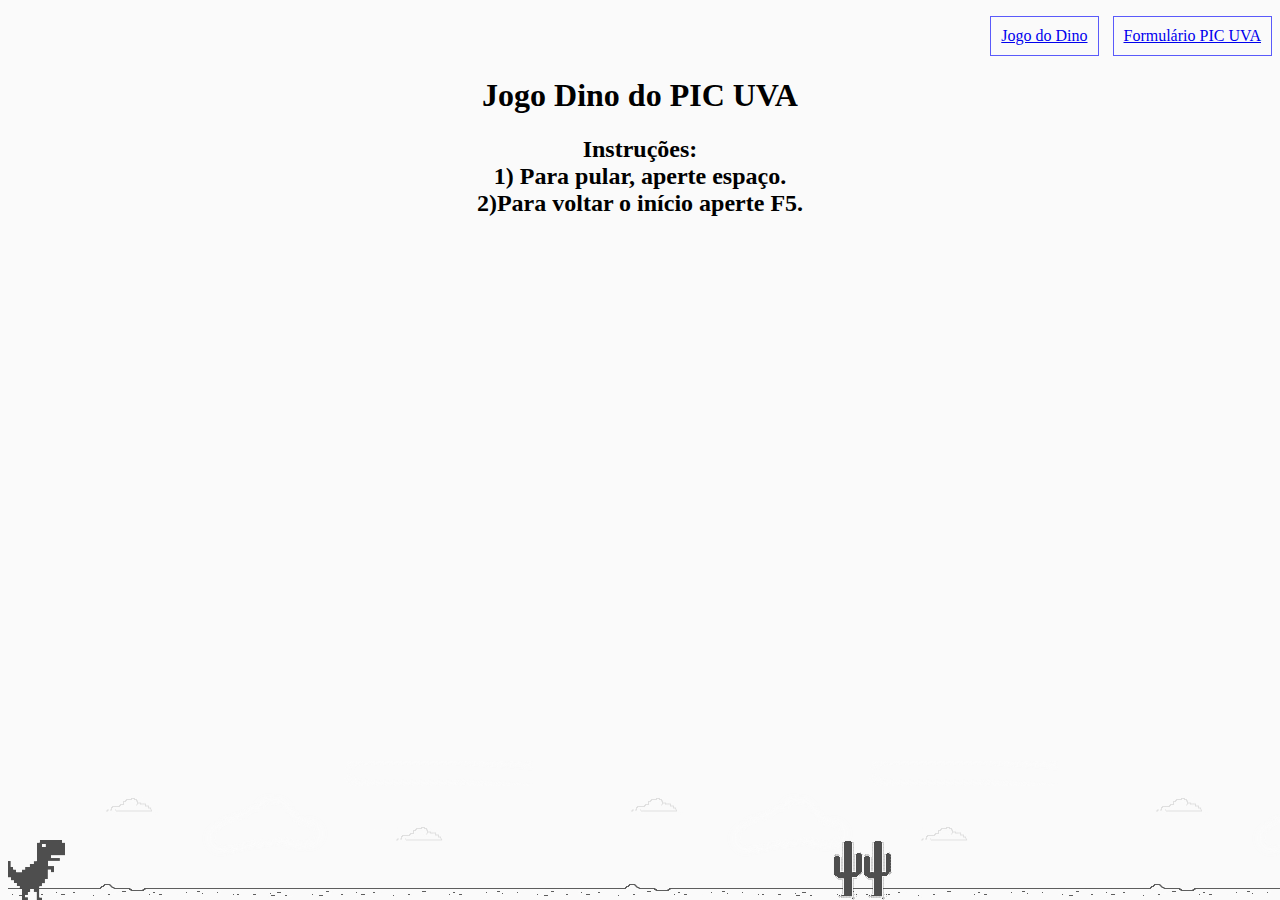
<file: Jogo do dinossauro/index.html>
<!DOCTYPE html>
<html lang="pt-br">
<head>
    <meta charset="UTF-8">
    <meta http-equiv="X-UA-Compatible" content="IE=edge">
    <meta name="viewport" content="width=device-width, initial-scale=1.0">
    <title>Dino Game Pic Uva</title>
    <link rel="stylesheet" href="style.css">
    <link rel="shortcut icon" href="dinoicon.ico" type="image/x-icon">
    <script src="script.js" charset="UTF-8" defer>//esse defer serve pra carregar o script só no fim da página</script>
</head>
<body>
    <header class="importante">
    <nav>
       <ul>
        <li> <a href=index.html>Jogo do Dino</a></li>
        <li> <a href=contato.html>Formulário PIC UVA</a></li>
       </ul> 
    </nav>
</header>
  
    <h1 class="h1"> Jogo Dino do PIC UVA</h1>
    </h1>
    <h2 class="h2"> Instruções: 
        <li>1) Para pular, aperte espaço.</li>
        <li>2)Para voltar o início aperte F5.</li>
    </h2>
    <div class="background"]>
          <div class="dino"></div>
    </div>
</body>
</html>
</file>
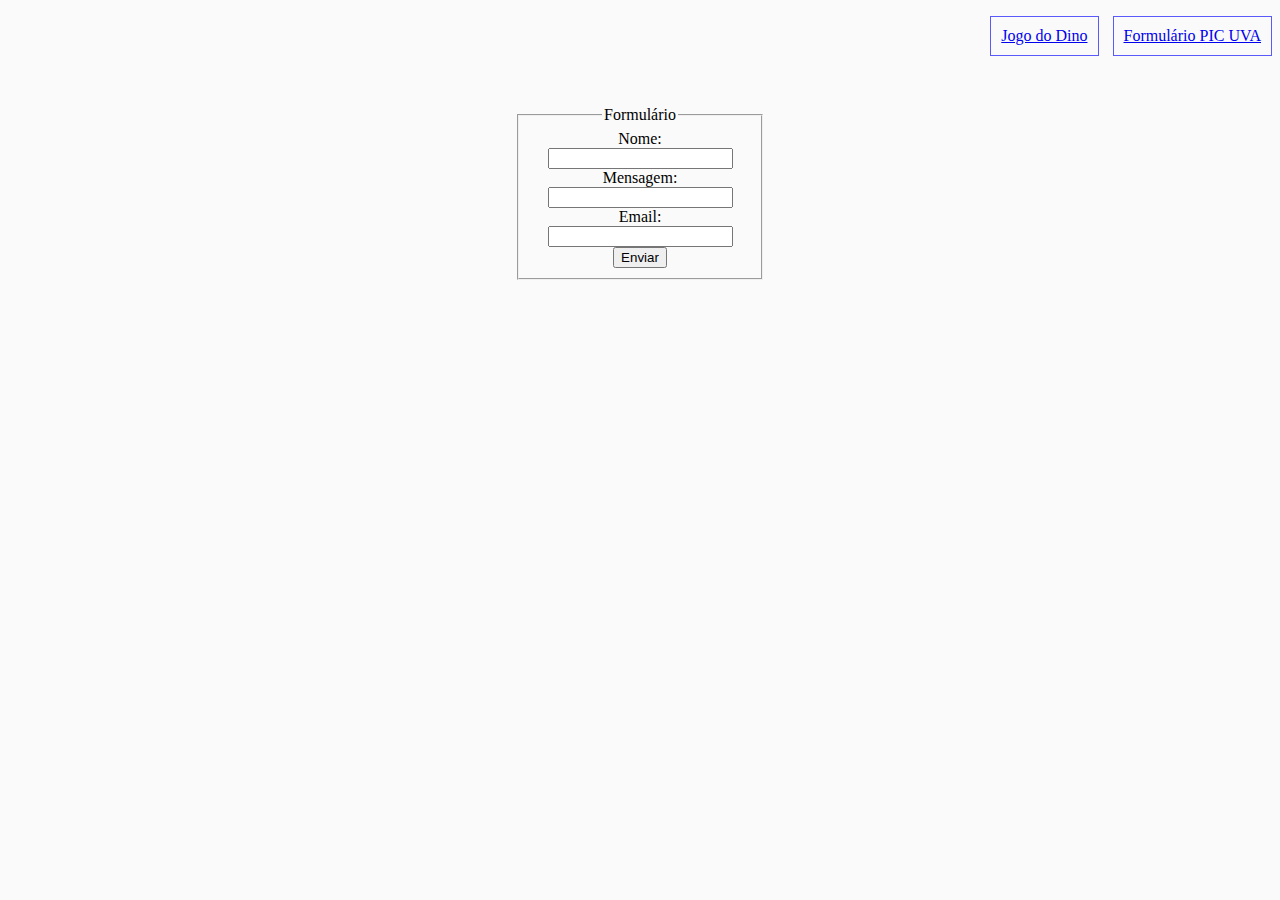
<file: Jogo do dinossauro/contato.html>
<!DOCTYPE html>
<html lang="en">
<head>
    <meta charset="UTF-8">
    <meta http-equiv="X-UA-Compatible" content="IE=edge">
    <meta name="viewport" content="width=device-width, initial-scale=1.0">
    <title>Formulário</title>
    <link rel="shortcut icon" href="dinoicon.ico" type="image/x-icon">
    <link rel="stylesheet" href="style.css">
</head>
<body>
    <header class="importante">
        <nav>
           <ul>
            <li> <a href=index.html> Jogo do Dino</a></li>
            <li> <a href=contato.html>Formulário PIC UVA</a></li>
           </ul> 
        </nav>
    </header>
      <div>
        <form class="importante1">
          <fieldset>
              <legend>Formulário</legend> 
        <label for="NomeContato">Nome:</label>
        <input type="text" name="NomeContato" id="NomeContato" required /><br >
        <label for="MensagemContato"> Mensagem: </label>
        <input type="text" name="MensagemContato" id="MensagemContato">
        
        <br>

        <label for="EmailContato">Email:</label>
        <input  type="email"  name="EmailContato" id="EmailContato" required
    
        /><br />
        <input type="submit" value="Enviar" />
    </fieldset>
    </form>

    </div>
</body>
</html>
</file>
<file: Jogo do dinossauro/style.css>
.h1{
    text-align: center;
    
}

.h2{
    text-align: center;
    list-style: none;
}
.importante1{
    text-align: center;
    width: 250px;
    margin: 50px auto 0;
}
body{
    background: #fafafa;
}
.dino{
    width: 60px;
    height: 60px;
    background-image: url(dino.png);
    position: absolute;
    bottom: 0;
}

.cactos{
    position: absolute;
    width: 60px;
    height: 60px;
    bottom: 0;
    background-image: url(cactus.png);
}

.game-over{
    text-align: center;
    color: #666666;
    margin-top: 50px;
    font-family: arial;
}

@keyframes slideright {
    from {
        background-position: 70000%;
    }

    to{
        background-position: 0;
    }
}

.background {
    position: absolute;
    bottom: 0;
    background-image: url(background.png);
    background-repeat: repeat-x;
    animation: slideright 600s infinite linear;
    width: 100%;
    height: 200px;
} 

nav.importante{
    background: rgba(0,0,0,0.3);
    display: inline-block;
    padding: 10px;
    color: white;
    text-decoration: none;
    text-transform: uppercase;
    font-size: 12px;
    letter-spacing: 2px;

    
}


.importante li{
    display: inline-block;
    list-style:none;
    padding:10px;
    margin-left: 10px;
    border: 1px solid rgb(90, 90, 250);
    text-align: right;
}
.importante li a:hover{
    background: rgba(0,0,0,0.6);
}
.importante nav ul{
    text-align: right;
}
</file>
